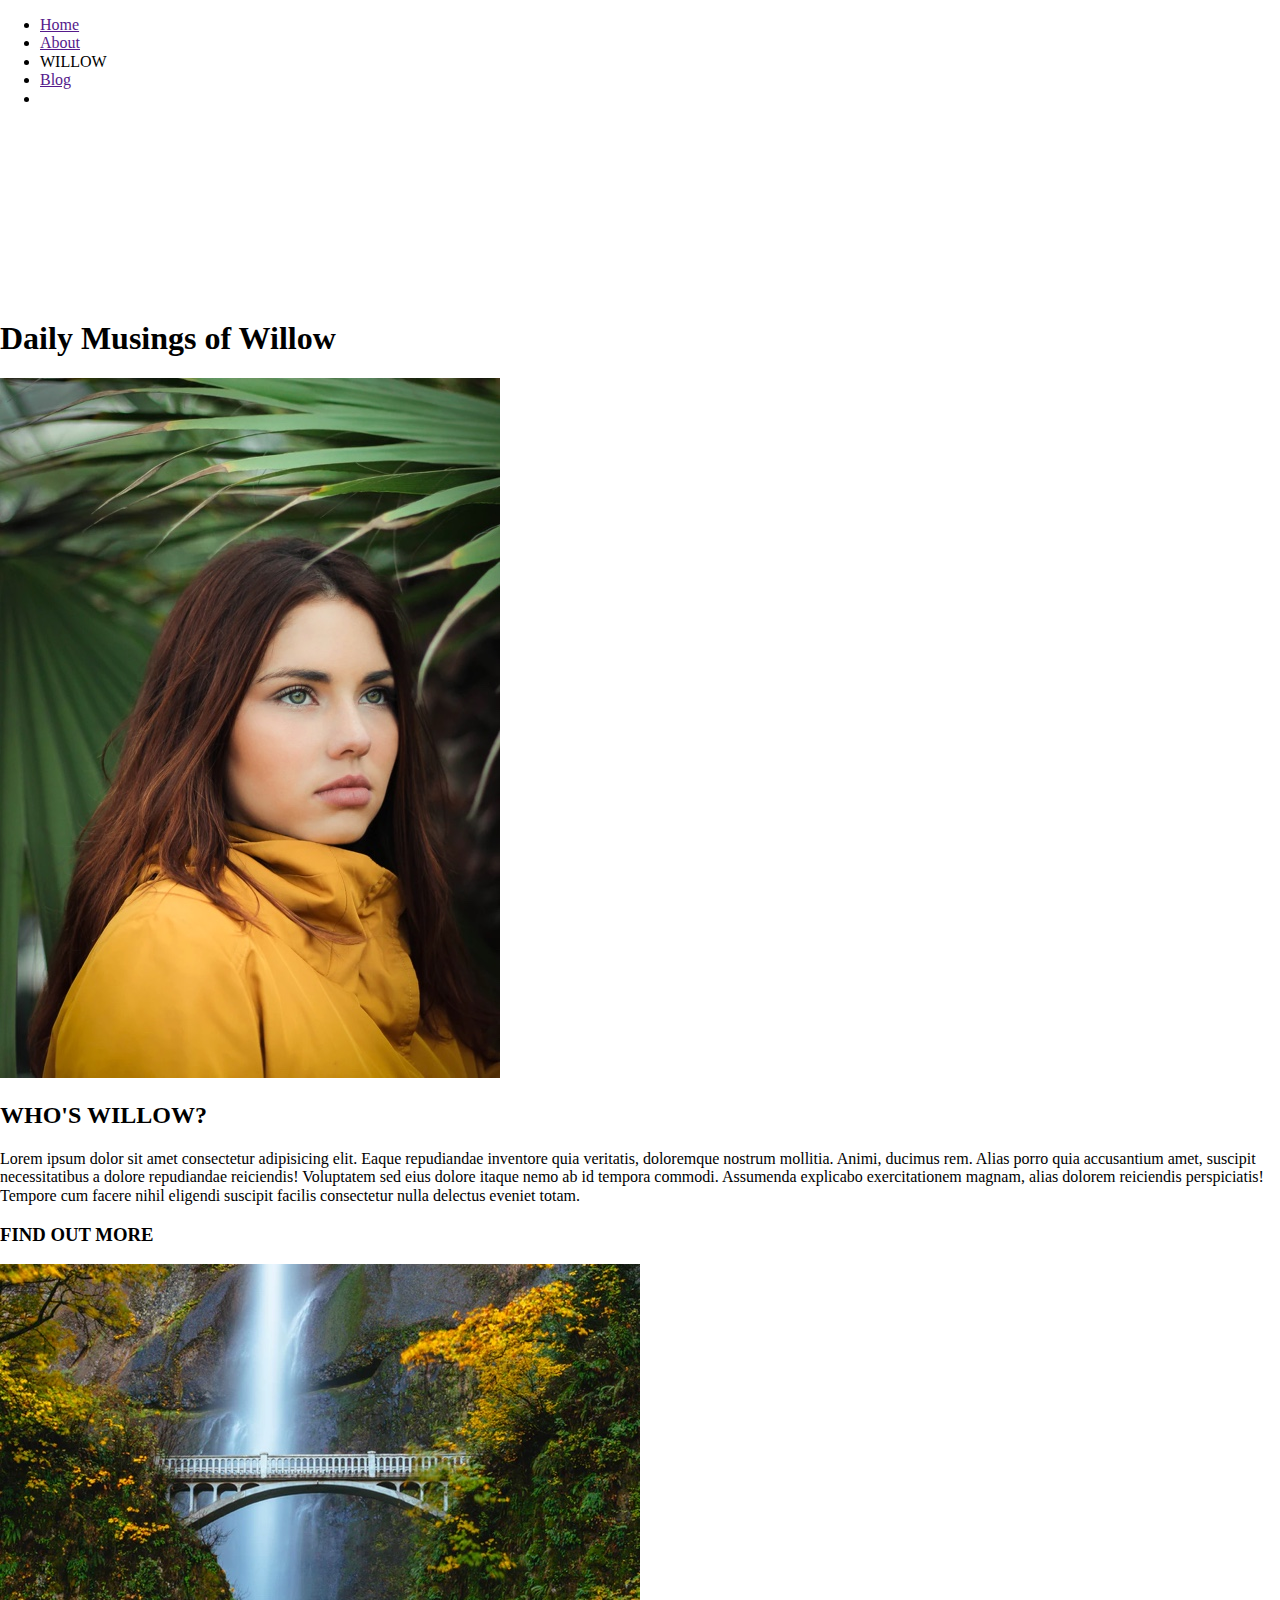
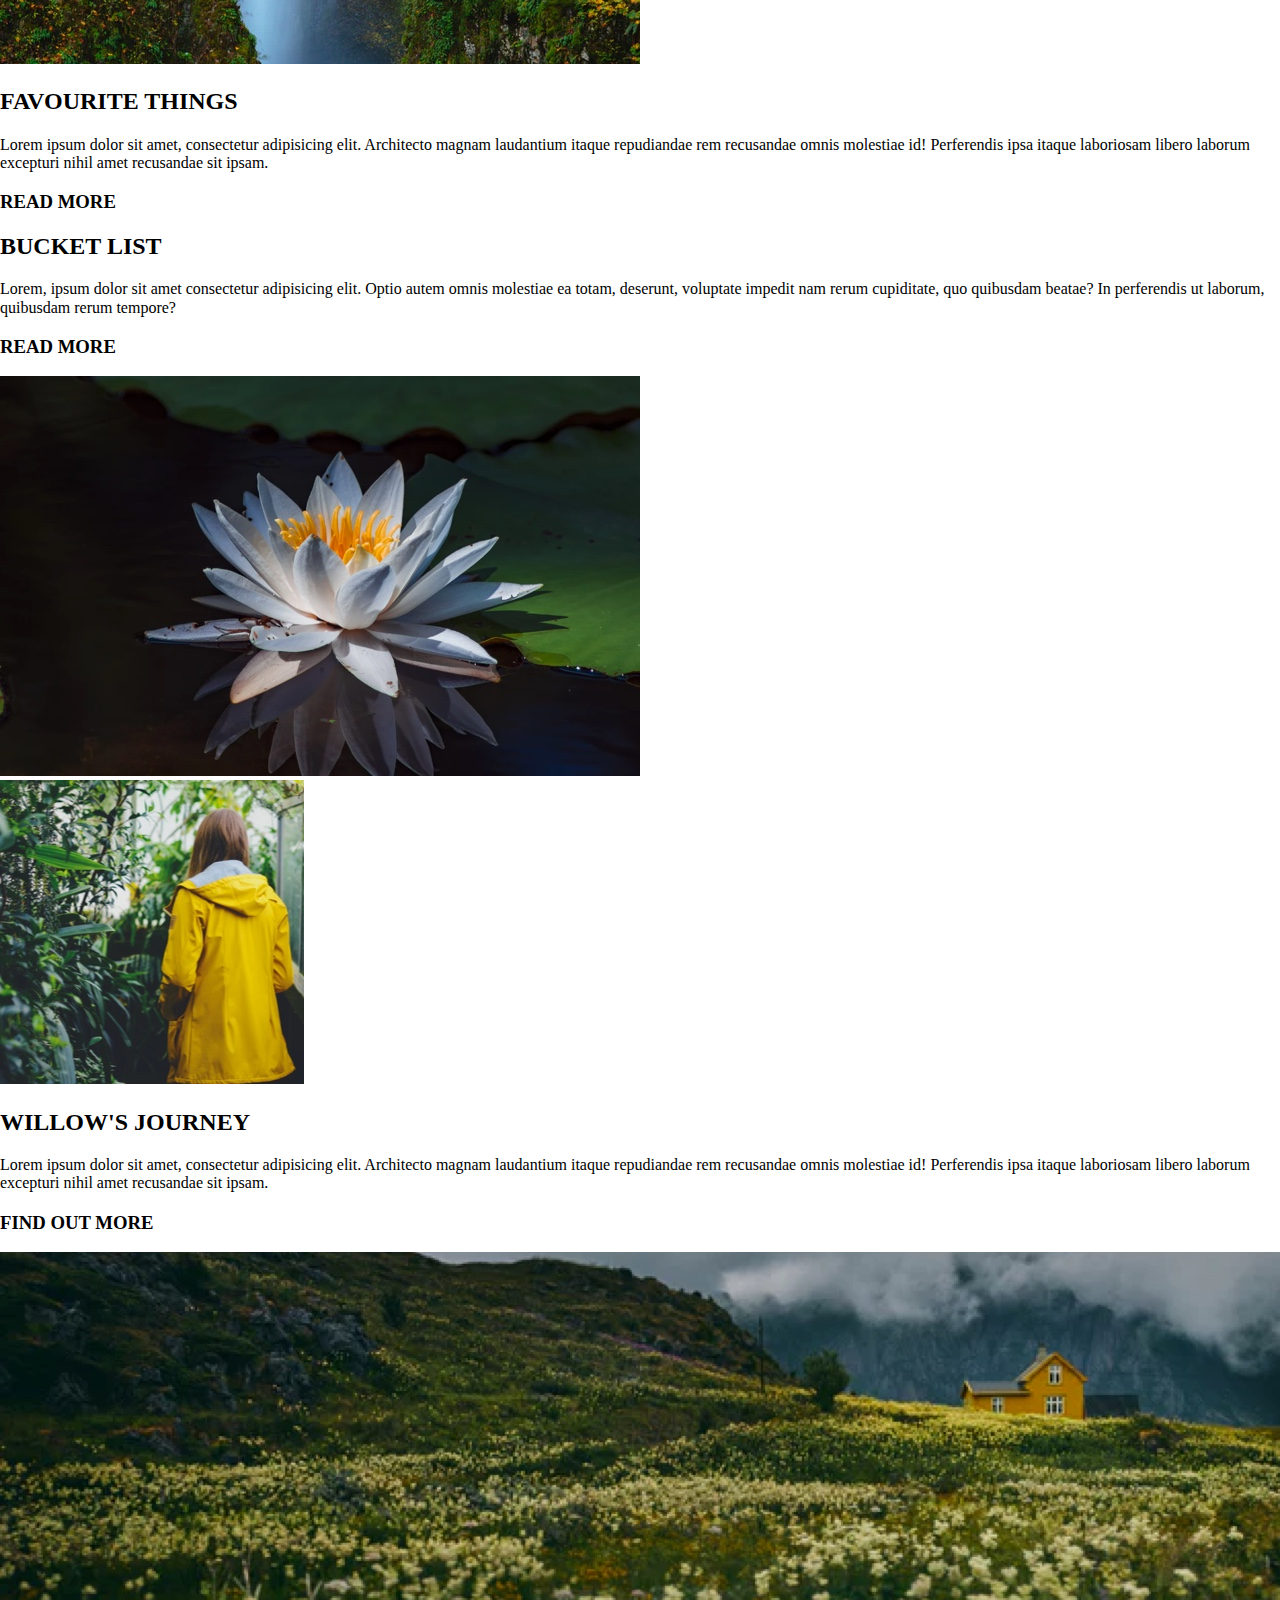
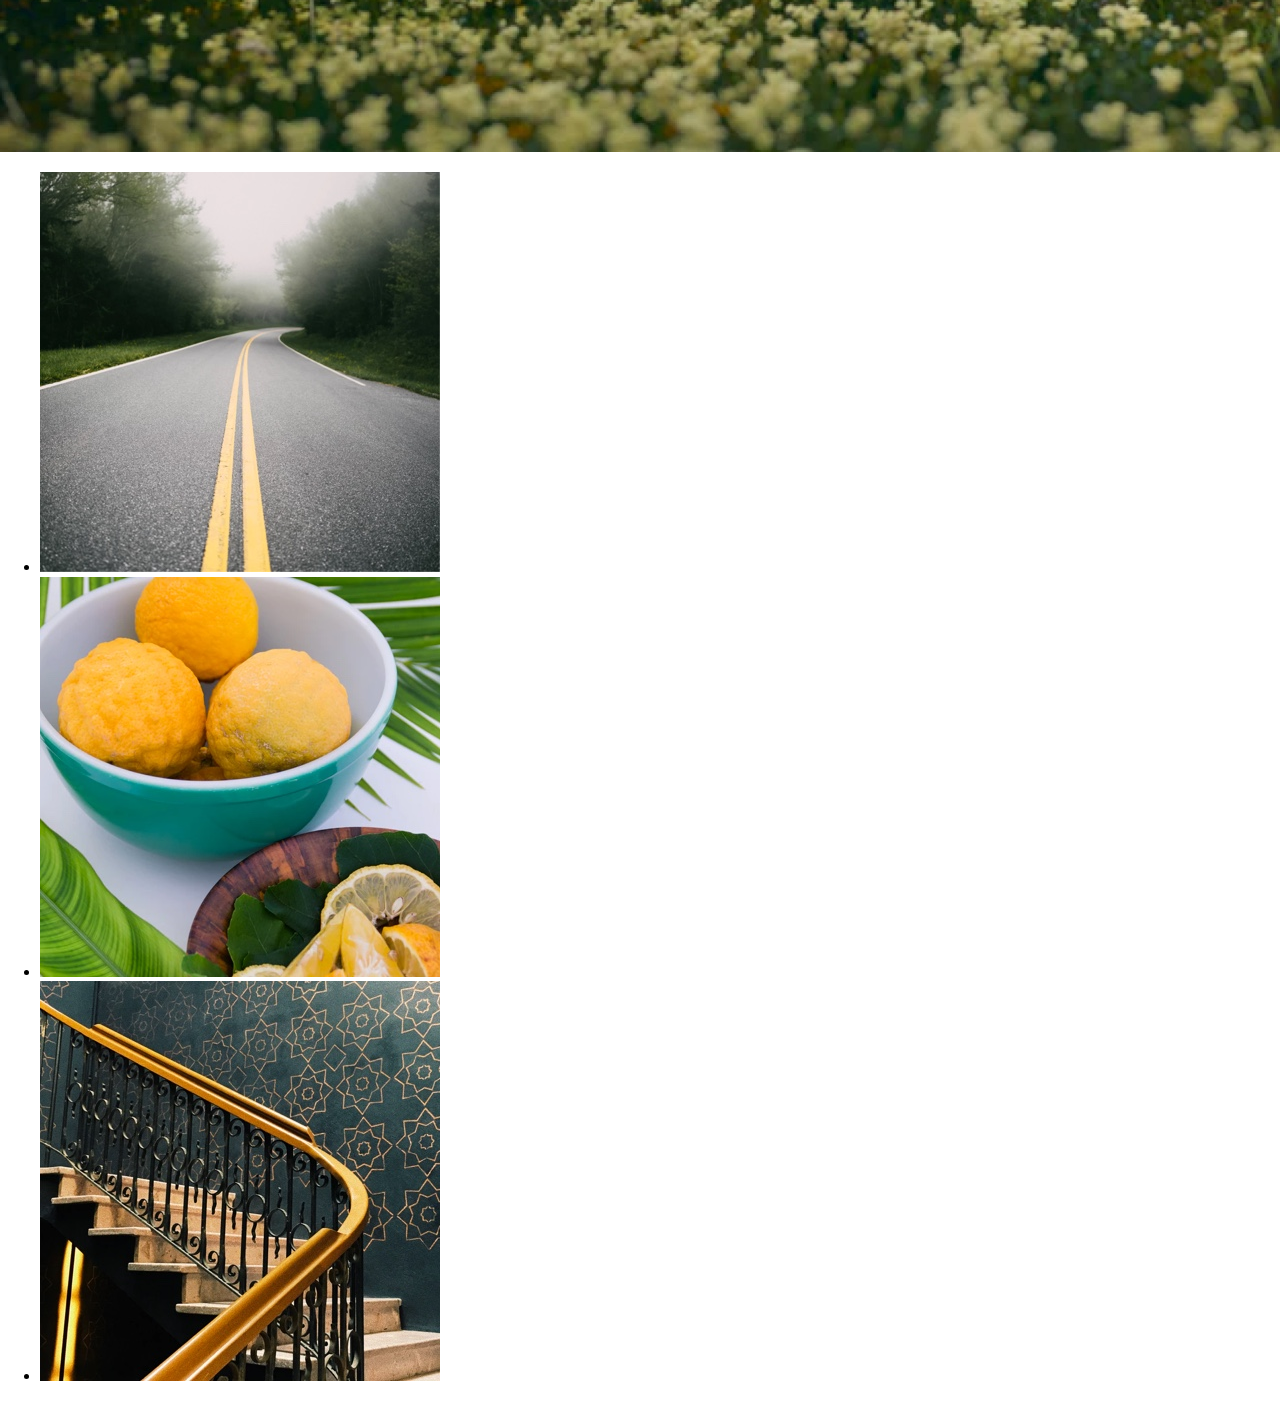
<file: home.html>
<!DOCTYPE html>
<html lang="en">
<head>
    <meta charset="UTF-8">
    <meta http-equiv="X-UA-Compatible" content="IE=edge">
    <meta name="viewport" content="width=device-width, initial-scale=1.0">
    <title>Daily Musings of Willow</title>

    <link rel="stylesheet" href="home.css">
</head>
<body>
    
    <nav>
        <ul>
            <li><a href=""> Home </a></li>
            <li><a href=""> About</a></li>
            <li>WILLOW</li>
            <li><a href="">Blog</a></li>
            <li><a href=""></a></li>
        </ul>
    </nav>
    <header>
        <div class = "circletextImg">
            <img src = "./assets/assets/circle-text.png">
        </div>
        <H1>Daily Musings of Willow</H1>
        <div class = "willowHeaderImg">
            <img src="./assets/assets/home-image-1.jpg" alt="An image of Willow, she has auburn hair, green eyes and fair skin. It's a closeup photo, caputring her shoulders to her head. She looking slightly away from the camera.  She is wearing a yellow coat and stand amoung palm fronds.">
        </div>

        <!-- Note to Kevin, there is a offset of the exact same image size, maybe this was done with pseudo element? This bleeds into the main too so maybe look into absolute positioning... -->

    </header>

    <main >

<!-- WHO IS WILLOW SECTION -->
        <section class="who">
            <h2>WHO'S WILLOW?</h2>
            <p>Lorem ipsum dolor sit amet consectetur adipisicing elit. Eaque repudiandae inventore quia veritatis, doloremque nostrum mollitia. Animi, ducimus rem. Alias porro quia accusantium amet, suscipit necessitatibus a dolore repudiandae reiciendis! Voluptatem sed eius dolore itaque nemo ab id tempora commodi. Assumenda explicabo exercitationem magnam, alias dolorem reiciendis perspiciatis! Tempore cum facere nihil eligendi suscipit facilis consectetur nulla delectus eveniet totam.</p>
            <h3>FIND OUT MORE</h3>
        </section>


<!-- FAVOURITE THINGS SECTION -->
        <section class="favThings">
            <div class="favThingsImg"> 
                <img src="./assets/assets/home-image-2.jpg" alt="A white bridge spans a chasm, connecting two cliff faces that are lush with green plant life. A waterfall cascades in the background behind the bridge.">
            </div>
            <div class = "favThingsText">
                <h2>FAVOURITE THINGS</h2>
                <p>Lorem ipsum dolor sit amet, consectetur adipisicing elit. Architecto magnam laudantium itaque repudiandae rem recusandae omnis molestiae id! Perferendis ipsa itaque laboriosam libero laborum excepturi nihil amet recusandae sit ipsam.</p>
                <h3>READ MORE</h3>
            </div>
        </section>

<!-- BUCKET LIST SECTION -->
        <section class = "bucketList">
            <div class = "bucketListText">
                <h2>BUCKET LIST</h2>

                    <p>Lorem, ipsum dolor sit amet consectetur adipisicing elit. Optio autem omnis molestiae ea totam, deserunt, voluptate impedit nam rerum cupiditate, quo quibusdam beatae? In perferendis ut laborum, quibusdam rerum tempore?</p>
                    <h3>READ MORE</h3>
            </div>
            <div class = bucketListImg>
                <img src="./assets/assets/home-image-3.jpg" alt="A single white water lily flower, with yellow stamen floats on the water.">
            </div>
        </section>
        
<!-- JOURNEY SECTION -->
        <section class="journey">
                    <div class="journeyImg">
                        <img src="./assets/assets/home-image-4.jpg" alt="Willow is wearing a yellow coat and her back is turned away from the camera. She is standing in a green garden by a screen door. She is surrounded by plants bigger than her.">
                    </div>
                    <div class="journeyText">
                        <h2>WILLOW'S JOURNEY</h2>
                        <p>Lorem ipsum dolor sit amet, consectetur adipisicing elit. Architecto magnam laudantium itaque repudiandae rem
                            recusandae omnis molestiae id! Perferendis ipsa itaque laboriosam libero laborum excepturi nihil amet
                            recusandae sit ipsam.</p>
                        <h3>FIND OUT MORE</h3>
                    </div>
                    <div class = "journeyBannerImg">
                        <img src="./assets/assets/home-image-5.jpg" alt="A quaint yellow home is seen in a long shot of a field of white and yellow flowers. A misty mountain range can be seen behind the yellow home.">
                    </div>
                </section>


<!-- GALLERY SECTION -->
    <section class = "gallery">
        <ul>
            <li><img src="./assets/assets/home-image-6.jpg" alt="An image of a misty two lane highway with dense trees on each side of the road."></li>
            <li><img src="./assets/assets/home-image-7.jpg" alt="A bowl of round dumplings and lemon wedges on the side."></li>
             <li><img src="./assets/assets/home-image-8.jpg" alt="A stairwell that curves towards the camera. The railing is a golden color with delicate ironwork. There is a royal blue wallpaper with a golden and 8 point star pattern."></li>
        </ul>
    </section>

<!-- Footer! KEVIN LISTEN UP: Consider using pseduo elements to style the icons next to each H3 in the footer. Remeber the parent needs to be !POSITION Relative! so you can use !ABSOLUTE! positioning with less stress/complication -->


    <footer>

    </footer>




                





    </main>

</body>
</html>
</file>
<file: home.css>
/* setup - style stripping */

html{line-height:1.15;-ms-text-size-adjust:100%;-webkit-text-size-adjust:100%}body{margin:0}article,aside,footer,header,nav,section{display:block}h1{font-size:2em;margin:.67em 0}figcaption,figure,main{display:block}figure{margin:1em 40px}hr{box-sizing:content-box;height:0;overflow:visible}pre{font-family:monospace,monospace;font-size:1em}a{background-color:transparent;-webkit-text-decoration-skip:objects}abbr[title]{border-bottom:none;text-decoration:underline;text-decoration:underline dotted}b,strong{font-weight:inherit}b,strong{font-weight:bolder}code,kbd,samp{font-family:monospace,monospace;font-size:1em}dfn{font-style:italic}mark{background-color:#ff0;color:#000}small{font-size:80%}sub,sup{font-size:75%;line-height:0;position:relative;vertical-align:baseline}sub{bottom:-.25em}sup{top:-.5em}audio,video{display:inline-block}audio:not([controls]){display:none;height:0}img{border-style:none}svg:not(:root){overflow:hidden}button,input,optgroup,select,textarea{font-family:sans-serif;font-size:100%;line-height:1.15;margin:0}button,input{overflow:visible}button,select{text-transform:none}button,html [type=button],[type=reset],[type=submit]{-webkit-appearance:button}button::-moz-focus-inner,[type=button]::-moz-focus-inner,[type=reset]::-moz-focus-inner,[type=submit]::-moz-focus-inner{border-style:none;padding:0}button:-moz-focusring,[type=button]:-moz-focusring,[type=reset]:-moz-focusring,[type=submit]:-moz-focusring{outline:1px dotted ButtonText}fieldset{padding:.35em .75em .625em}legend{box-sizing:border-box;color:inherit;display:table;max-width:100%;padding:0;white-space:normal}progress{display:inline-block;vertical-align:baseline}textarea{overflow:auto}[type=checkbox],[type=radio]{box-sizing:border-box;padding:0}[type=number]::-webkit-inner-spin-button,[type=number]::-webkit-outer-spin-button{height:auto}[type=search]{-webkit-appearance:textfield;outline-offset:-2px}[type=search]::-webkit-search-cancel-button,[type=search]::-webkit-search-decoration{-webkit-appearance:none}::-webkit-file-upload-button{-webkit-appearance:button;font:inherit}details,menu{display:block}summary{display:list-item}canvas{display:inline-block}template{display:none}[hidden]{display:none}

.clearfix:after {visibility: hidden; display: block; font-size: 0; content: ''; clear: both; height: 0; }

html { -moz-box-sizing: border-box; -webkit-box-sizing: border-box; box-sizing: border-box;}

*, *:before, *:after {box-sizing: inherit}

.sr-only { position: absolute; width: 1px; height: 1px; margin: -1px; border: 0; padding: 0; white-space: nowrap; clip-path: inset(100%); clip: rect(0 0 0 0); overflow: hidden;}

/* Typography */

/* ------------CONTENT STYLING------------ */

/*Nav*/

/* Header */

/*  */
</file>
